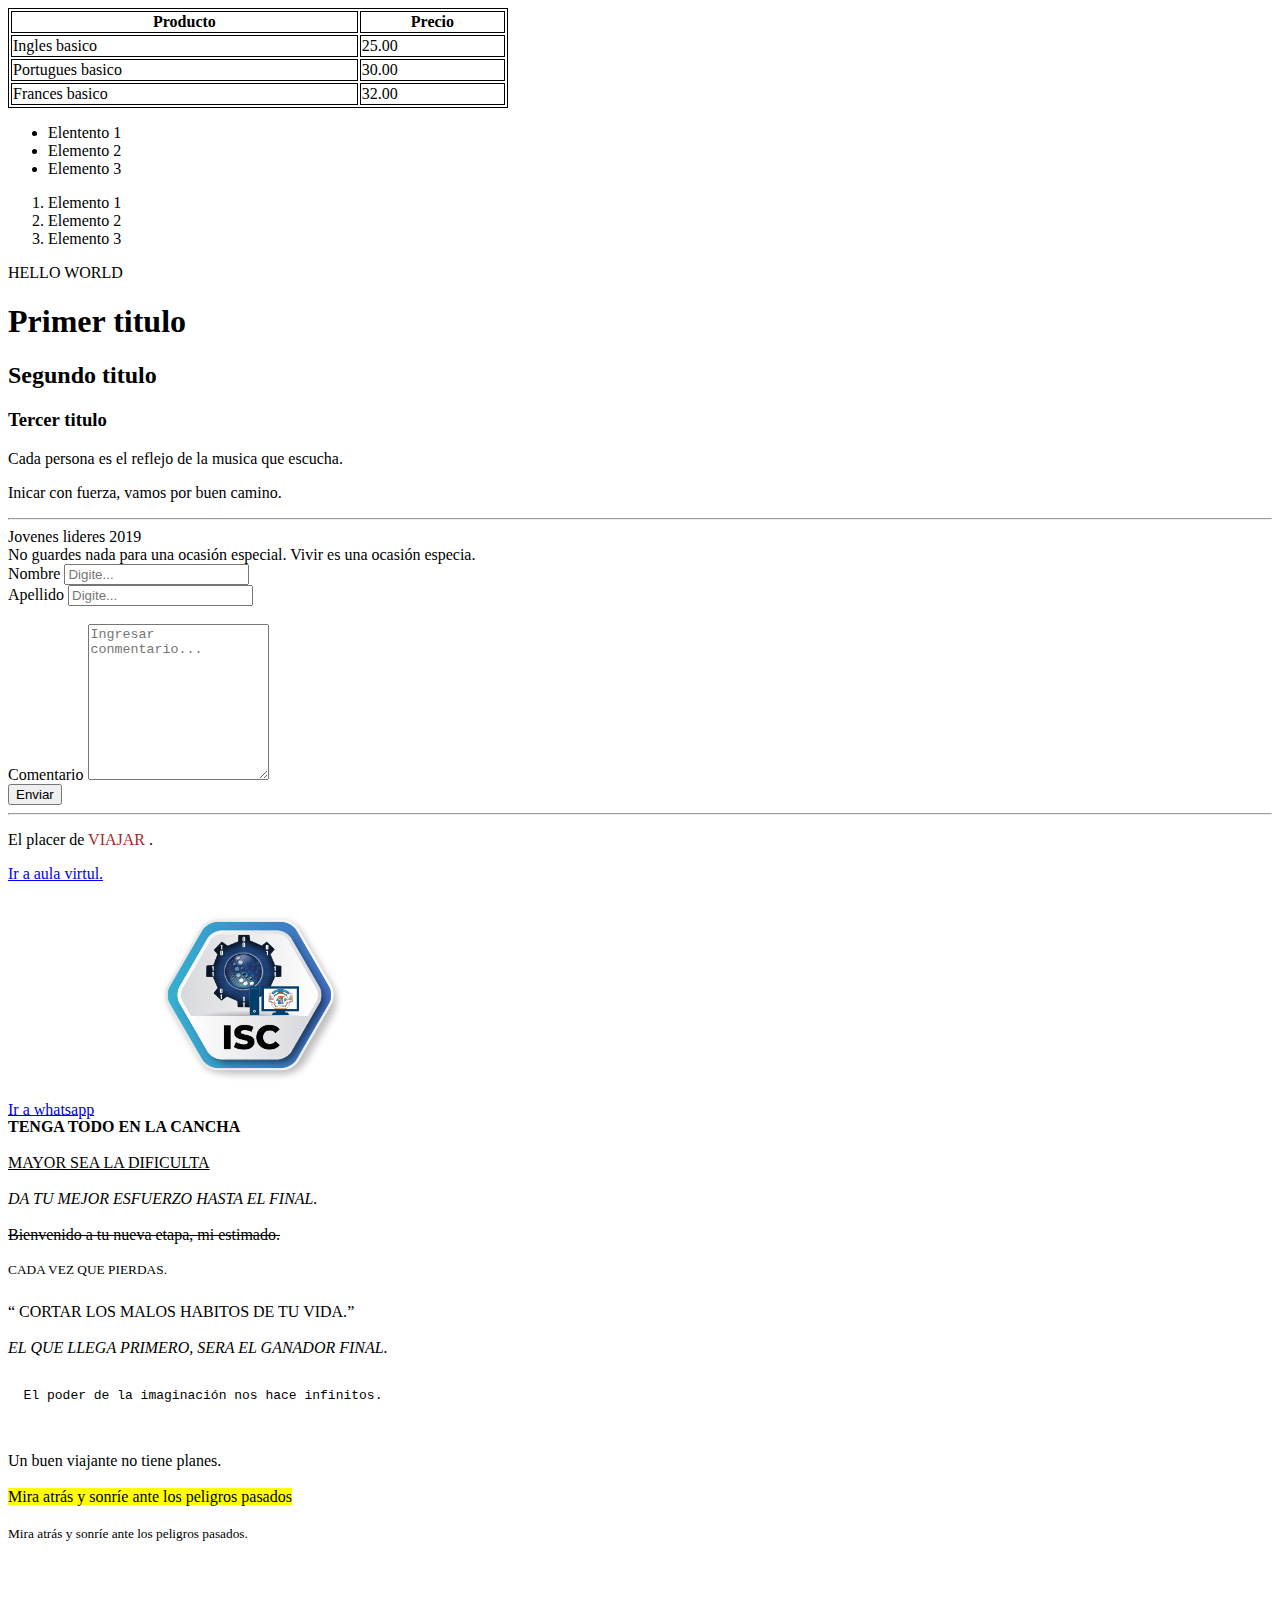
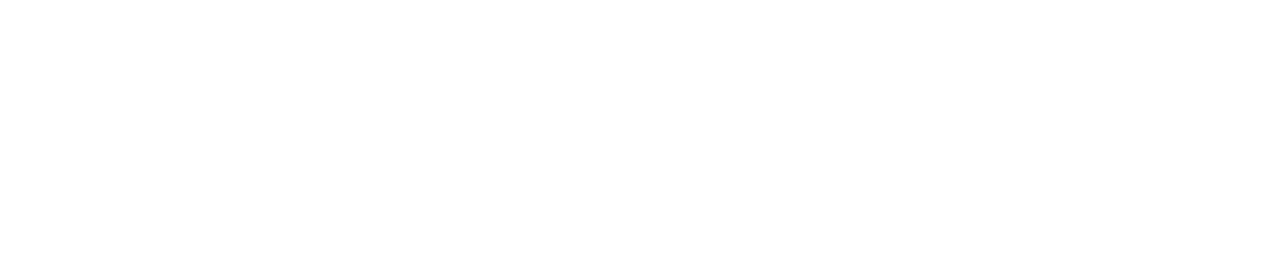
<file: index.html>
<!-- TIPO DE DOCUMENTO-->
<!DOCTYPE html>
<!-- DOCUMENTO HTML-->
<html>
<!-- INFORMACION DE DOCUMENTO-->
<head>
<!-- TITULO DE DOCUMENTO-->
    <title>Document by Leandro</title>
    <style>
        table, th, td {
            border: 1px solid black;
        }
    </style>
</head>
<!-- CUERPO DE DOCUMENTO-->
<body>

    <table style="width: 500px;">
       <thead>
        <tr>
            <!--CABECERAS-->
                <th>Producto</th>
                <th>Precio</th>
            </tr>
       </thead>
       <tbody>
        <tr>
            <!--DEFINIR ELEMENTOS ESTANDARES-->
                <td>Ingles basico</td>
                <td>25.00</td>
            </tr>
            <tr>
                <td>Portugues basico</td>
                <td>30.00</td>
            </tr>
            <tr>
                <td>Frances basico</td>
                <td>32.00</td>
            </tr>
       </tbody>
    </table>
    
<!--LISTA NO ORDENADA-->
    <ul>
        <li>Elentento 1</li>
        <li>Elemento 2</li>
        <li>Elemento 3</li>
    </ul>
<!--LISTA ORDENADA-->
    <ol>
        <li>Elemento 1</li>
        <li>Elemento 2</li>
        <li>Elemento 3</li>
    </ol>
<!-- ENCABEZADOS DE DISTINTOS TAMAÑOS-->
    HELLO WORLD
    <h1>  Primer titulo</h1>
    <h2> Segundo titulo</h2>
    <h3> Tercer titulo</h3>
    <p> Cada persona es el reflejo de la musica que escucha.</p>
    <p> Inicar con fuerza, vamos por buen camino.</p>
    <hr>
<!-- GRUPO DE ENCABEZADOS-->
    <hgroup>Jovenes lideres 2019 <br>
        No guardes nada para una ocasión especial. Vivir es una ocasión especia.
    </hgroup>
    <from action="/formulario" method="POST">
        <label for="Nombre">Nombre </label>
        <input id="Nombre" name="Nombre" placeholder="Digite..."/>
        <br>
        <label for="Apellido">Apellido </label> 
        <input id="Apellido" name="Apellido"placeholder="Digite..."/>
        <br> <br>
        <label for="Comentario">Comentario </label>
        <textarea cols="20" rows="10" id="Comentario" name="Comentario"placeholder="Ingresar conmentario..." ></textarea> 
        <br>
        <button type="submit">Enviar</button>
    </from>
    <hr>
<!-- DEFINE PARRAFO-->
    <P>
        El placer de <sapn style="color:brown"> VIAJAR </sapn> .
    </P>
<!-- DEFINE ENLACE -->
    <a target="_blank" href="https://aulavirtual.unamad.edu.pe/login?ReturnUrl=%2F"> Ir a aula virtul.</a>
<br>
    <a target="_blank" href="web.whatsapp.com"> Ir a whatsapp</a>
<!-- AGREGAR IMAGENES-->
    <img src="img/sistemas.png" width="300" />
<!-- DEFINE TEXTO EN NEGRO-->
<br>
    <strong> TENGA TODO EN LA CANCHA</strong>
<br>
<!--DEFINE TEXTO SUBRAYADO-->
<br>
    <u> MAYOR SEA LA DIFICULTA</u>
<br>
<!-- DEFINE TEXTO ENFATIZADO-->
<br>
    <em> DA TU MEJOR ESFUERZO HASTA EL FINAL.</em>
<br>
<!--DEFINE EL TEXTO TACHADO-->
<br>
    <del> Bienvenido a tu nueva etapa, mi estimado.</del>
<br>
<!-- DEFINE TEXTO SOBRESCRITO-->
<br>
    <sup> CADA VEZ QUE PIERDAS.</sup>
<br>
<!-- DEFINE UNA CITA CORTA-->
<br>
    <q> CORTAR LOS MALOS HABITOS DE TU VIDA.</q>
<br>
<!-- DEFINE UN TITULO DE TRABAJO-->
<br>
    <cite> EL QUE LLEGA PRIMERO, SERA EL GANADOR FINAL.</cite>
<br>
<!-- DEFINE UN BLOQUE TEXTO-->
<br>
    <pre>  El poder de la imaginación nos hace infinitos.</pre>
<br>
<!--DEFINE UNA ABREVIATURA-->
<br> 
    <abbr> Un buen viajante no tiene planes. </abbr>
<br> 
<!-- DEFINE EL TEXTO RESALTADO-->
<br>
    <mark> Mira atrás y sonríe ante los peligros pasados </mark>
<br>
<!-- DEFINE EL TEXTO PEQUEÑO-->
<br>
    <small> Mira atrás y sonríe ante los peligros pasados.</small>
<br>
<!-- ENLACE DE VIDEO-->
<iframe width="560" height="315" src="https://www.youtube.com/embed/XFkzRNyygfk" frameborder="0" allowfullscreen></iframe>





</body>

</html>
</file>
